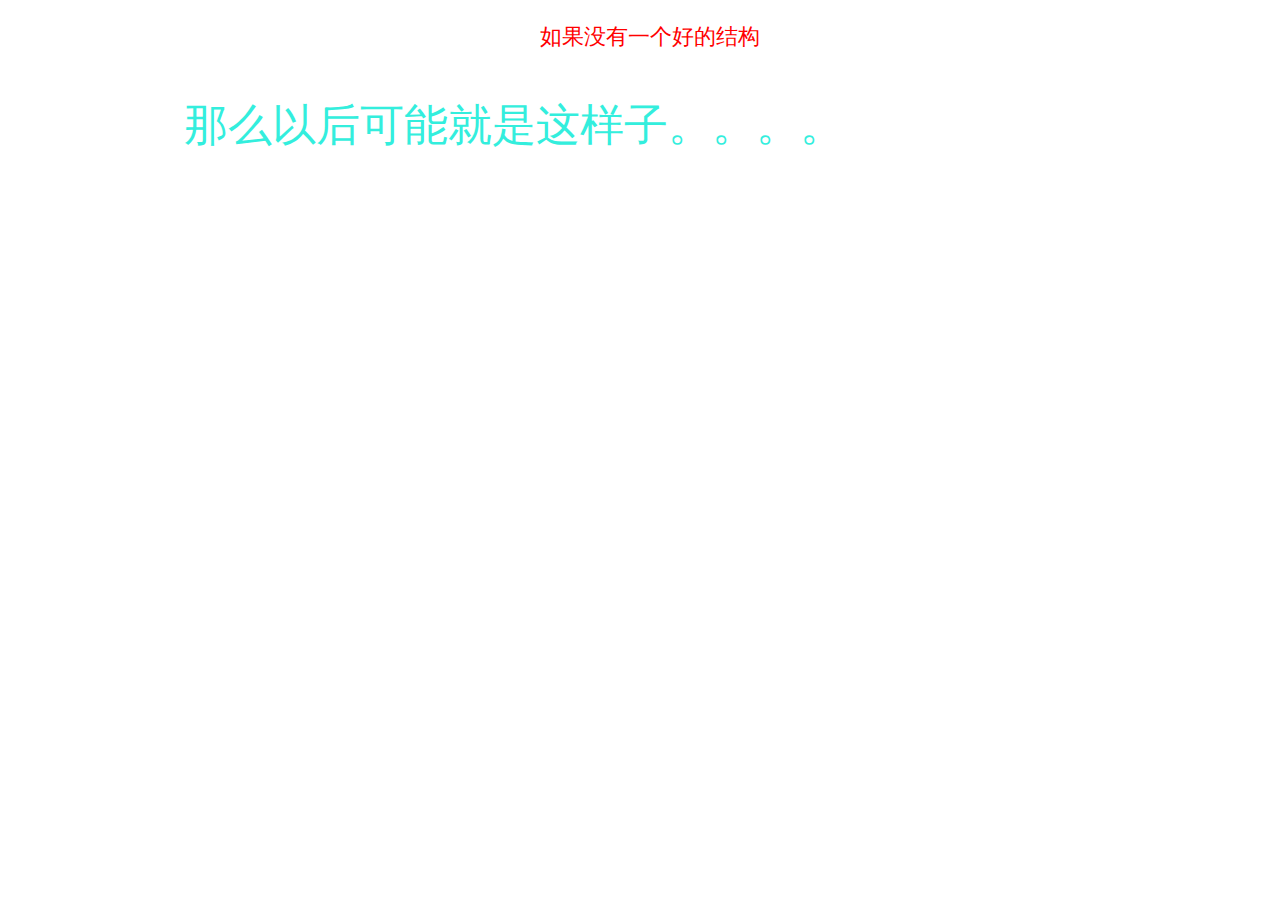
<file: chapter3/src/helloworld.html>
﻿	<!DOCTYPE html>
	<html>
	<head>
	</head>
	<body>
		<p style="font-size: 22px;color:#f00;text-align: center;padding-left: 20px;">如果没有一个好的结构</p>
		<p style="	font-size:44px;color:#3ed;text-indent: 2em;padding-left: 2em;">那么以后可能就是这样子。。。。</p>
	</body>
	</html>
</file>
